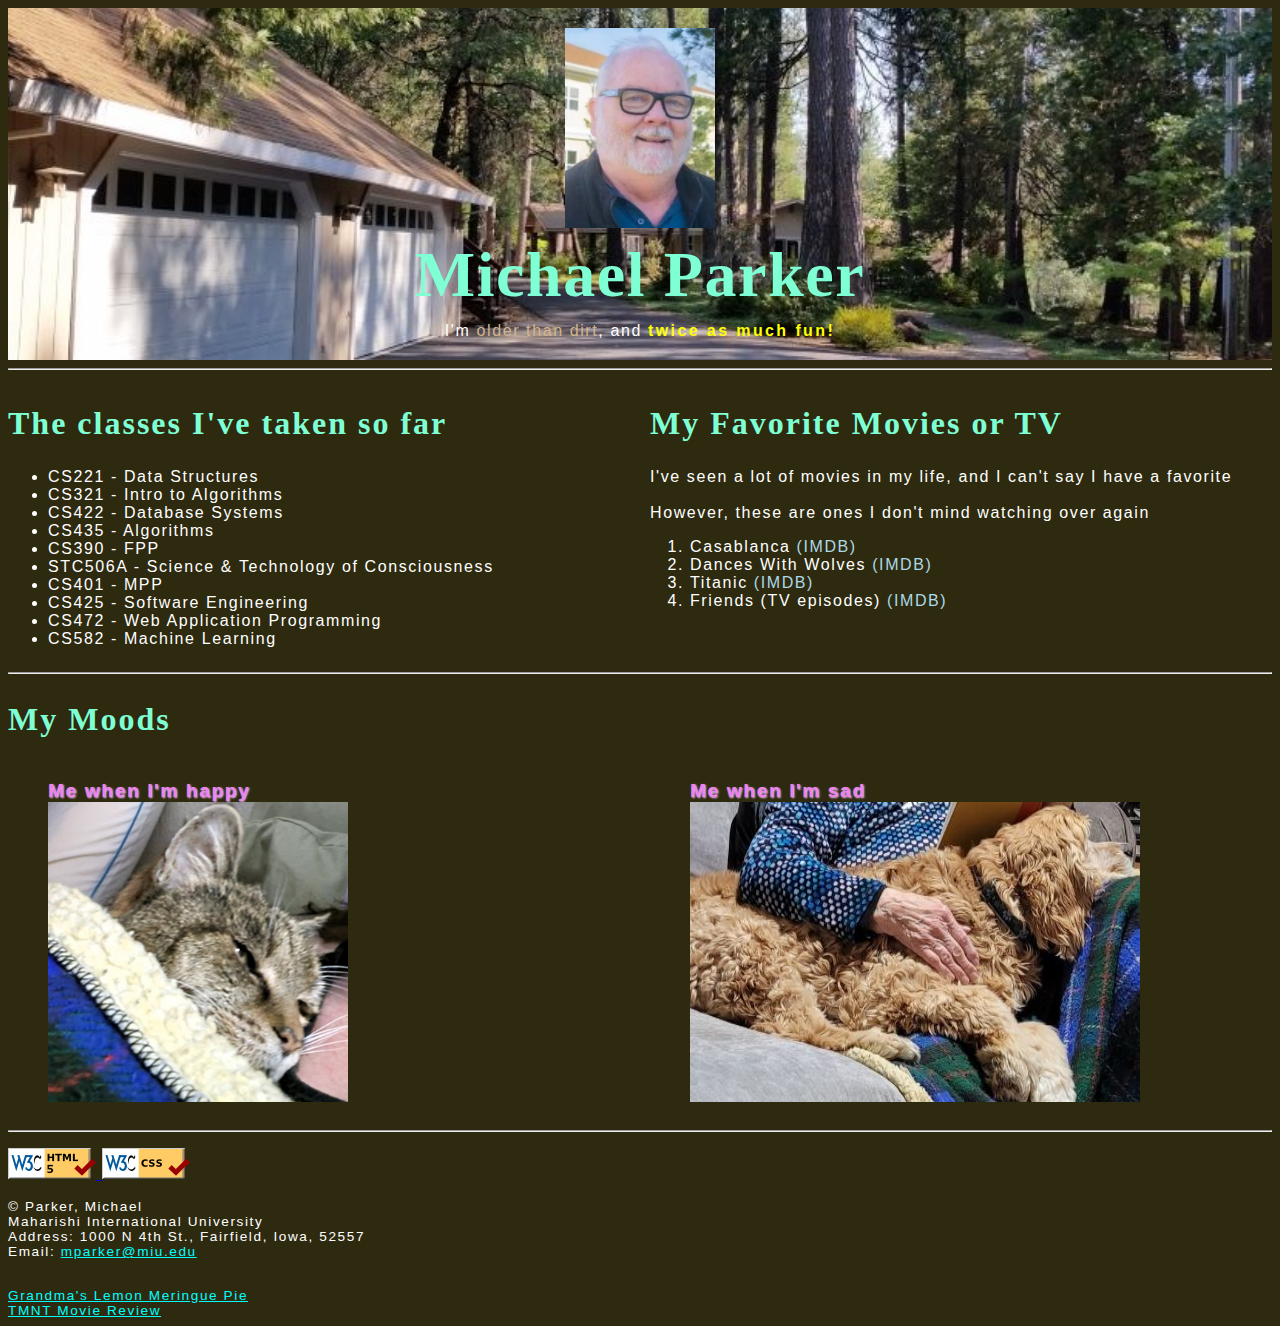
<file: lab1/aboutme.html>
<!DOCTYPE html>
<html lang="en">
<head>
    <meta charset="UTF-8">
    <meta name="viewport" content="width=device-width, initial-scale=1.0">
    <title>Michael Parker</title>
    <link href="images/mparker93010.jpg" type="image/jpg" rel="shortcut icon">
    <link href="css/styleme.css" type="text/css" rel="stylesheet">
</head>
<body>
<header>
    <img src="images/mparker93010.jpg" alt="Michael Parker" style="width: 150px; height: 200px;">
    <h1>Michael Parker</h1>
    <div>I'm <span class="emphasis_level1">older than dirt</span>, and <span class="emphasis_level2">twice as much fun!</span></div>
</header>
<hr>
<div class="content">
    <div class="side-by-side">
        <div>
            <h2>The classes I've taken so far</h2>
            <ul>
                <li>CS221 - Data Structures</li>
                <li>CS321 - Intro to Algorithms</li>
                <li>CS422 - Database Systems</li>
                <li>CS435 - Algorithms</li>
                <li>CS390 - FPP</li>
                <li>STC506A - Science & Technology of Consciousness</li>
                <li>CS401 - MPP</li>
                <li>CS425 - Software Engineering</li>
                <li>CS472 - Web Application Programming</li>
                <li>CS582 - Machine Learning</li>
            </ul>
        </div>
        <div>
            <h2>My Favorite Movies or TV</h2>
            <div>I've seen a lot of movies in my life, and I can't say I have a favorite<br><br></div>
            <div>However, these are ones I don't mind watching over again</div>
            <ol>
                <li>Casablanca <a href="https://www.imdb.com/title/tt0034583/" class="IMDBref">(IMDB)</a></li>
                <li>Dances With Wolves <a href="https://www.imdb.com/title/tt0099348/?ref_=fn_al_tt_1" class="IMDBref">(IMDB)</a></li>
                <li>Titanic <a href="https://www.imdb.com/title/tt0120338/?ref_=nv_sr_srsg_0_tt_8_nm_0_q_Titanic" class="IMDBref">(IMDB)</a></li>
                <li>Friends (TV episodes) <a href="https://www.imdb.com/video/vi4240746009/?ref_=nv_sr_srsg_1_tt_8_nm_0_q_Friends" class="IMDBref">(IMDB)</a></li>
            </ol>
        </div>
    </div>
</div>
<hr>
<h2>My Moods</h2>
<div class="content">
    <div class="side-by-side">
        <div>
<figure>
    <figcaption>Me when I'm happy</figcaption>
    <img src="images/Bear_in_blanket.jpg" alt="Bear in blanket" style="width: 300px; height: 300px;">
</figure>
        </div>
        <div>
<figure>
    <figcaption>Me when I'm sad</figcaption>
    <img src="images/Paws_with_Barbara_cropped.jpg" alt="Paws with Barbara" style="width: 450px; height: 300px;">
</figure>
        </div>
    </div>
</div>
<hr>
<p>
    <a href="https://validator.w3.org/check?url=https://mparker93010.github.io/lab1/aboutme.html">
        <img src="images/w3c-html5-logo.png" alt="Validate">
    </a>
    <a href="https://jigsaw.w3.org/css-validator/validator?uri=https://mparker93010.github.io/lab1/css/styleme.css">
        <img src="images/valid-css.gif" alt="Valid CSS">
    </a>
</p>
<footer>
    <p>
        &copy; Parker, Michael<br>
        Maharishi International University<br>
        Address: 1000 N 4th St., Fairfield, Iowa, 52557<br>
        Email: <a href="mailto:mparker@miu.edu">mparker@miu.edu</a>
    </p>
    <br>
    <div class="links">
        <a href="https://mparker93010.github.io/lab2/pie.html">Grandma's Lemon Meringue Pie</a><br>
        <a href="https://mparker93010.github.io/lab3/tmnt.html">TMNT Movie Review</a>
    </div>
</footer>
</body>
</html>
</file>
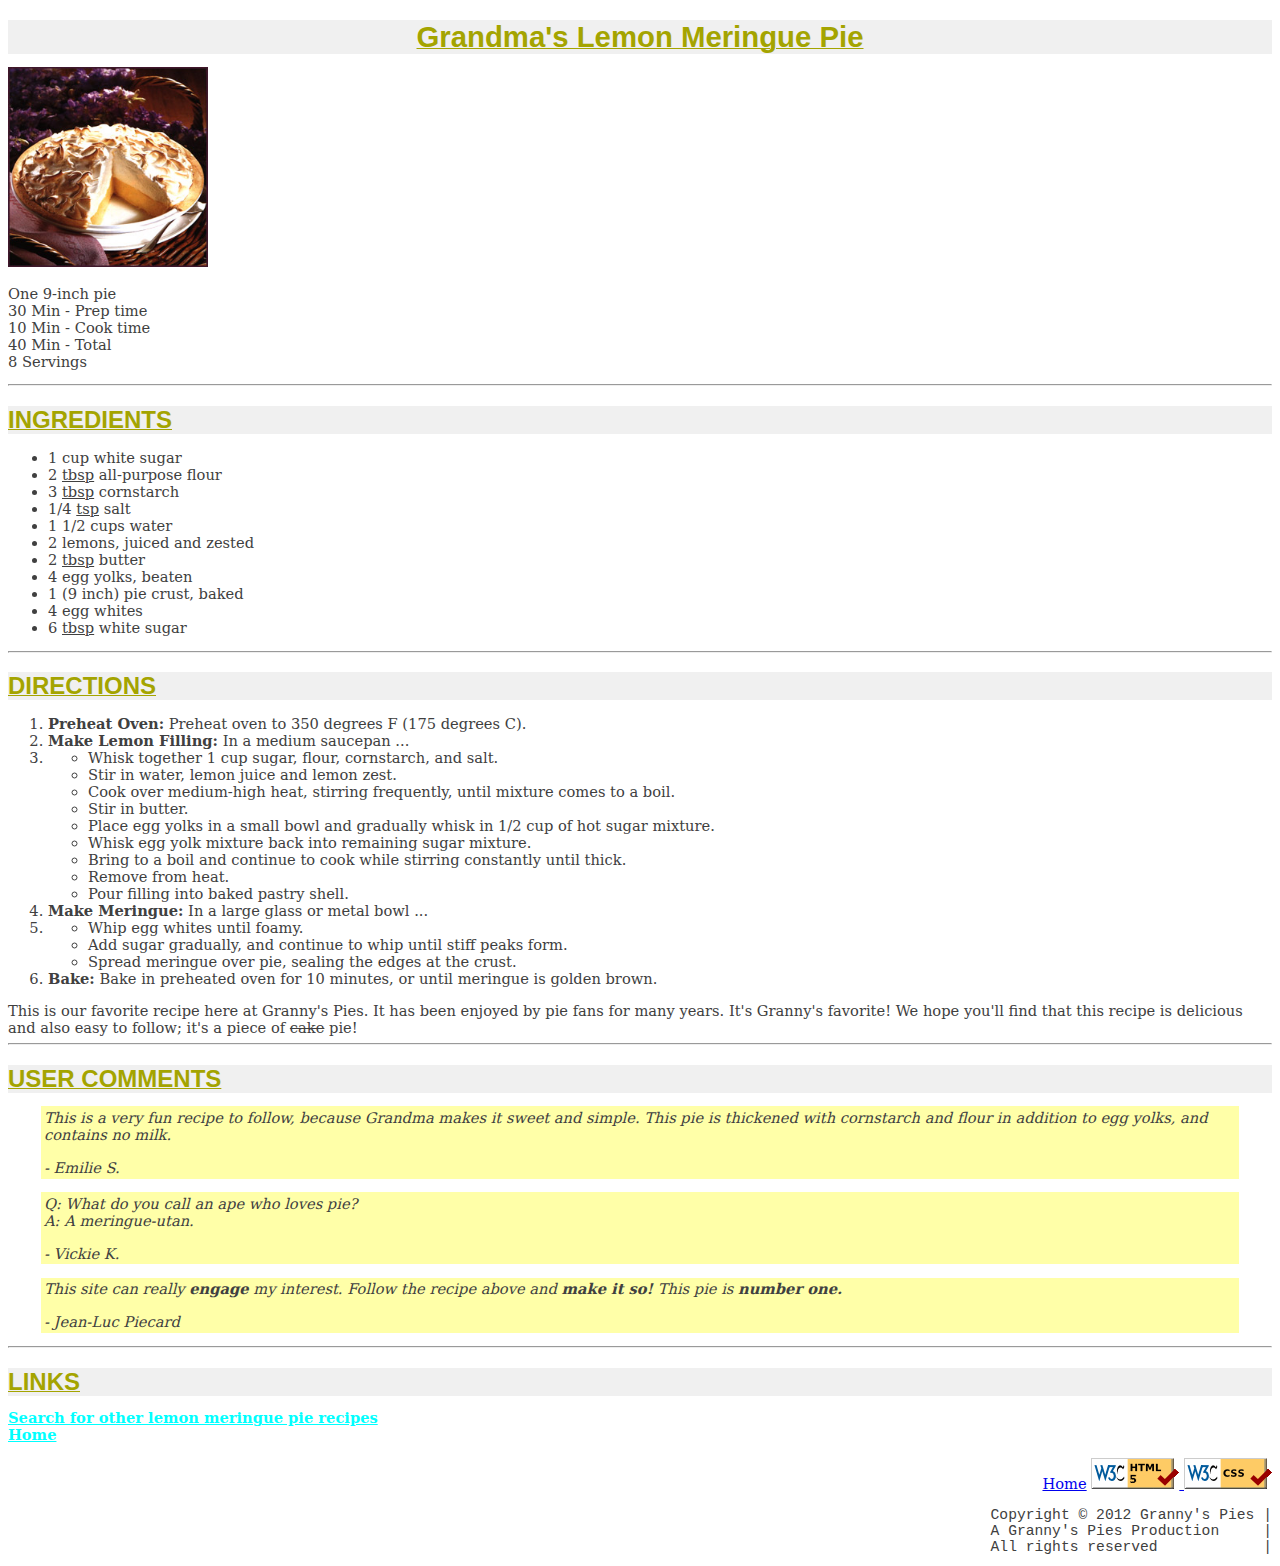
<file: lab2/pie.html>
<!DOCTYPE html>
<html lang="en">
<head>
    <meta name="viewport" content="width=device-width, initial-scale=1.0">
    <meta charset="UTF-8">
    <title>Grandma's Lemon Meringue Pie</title>
    <link href="images/pie.jpg" type="image/jpg" rel="shortcut icon">
    <link href="css/recipe.css" type="text/css" rel="stylesheet">
</head>
<body>
<h1 class="banner">
Grandma's Lemon Meringue Pie
</h1>
<header>
    <img src="images/pie.jpg" alt="lemon meringue pie" style="width: 200px; height: 200px;">
</header>

<ul class="summary">
    <li>One 9-inch pie</li>
    <li>30 Min - Prep time</li>
    <li>10 Min - Cook time</li>
    <li>40 Min - Total</li>
    <li>8 Servings</li>
</ul>
<hr><h2 class="banner">
    INGREDIENTS
</h2>
<ul>
    <li>1 cup white sugar</li>
    <li>2 <span class="tooltip" title="tablespoon">tbsp</span> all-purpose flour</li>
    <li>3 <span class="tooltip" title="tablespoon">tbsp</span> cornstarch</li>
    <li>1/4  <span class="tooltip" title="teaspoon">tsp</span> salt</li>
    <li>1 1/2 cups water</li>
    <li>2 lemons, juiced and zested</li>
    <li>2 <span class="tooltip" title="tablespoon">tbsp</span> butter</li>
    <li>4 egg yolks, beaten</li>
    <li>1 (9 inch) pie crust, baked</li>
    <li>4 egg whites</li>
    <li>6 <span class="tooltip" title="tablespoon">tbsp</span> white sugar</li>
</ul>
<hr><h2 class="banner">
    DIRECTIONS
</h2>
<ol>
    <li><span class="step">Preheat Oven:</span> Preheat oven to 350 degrees F (175 degrees C).</li>
    <li><span class="step">Make Lemon Filling:</span> In a medium saucepan ...</li>
        <li><ul>
        <li>Whisk together 1 cup sugar, flour, cornstarch, and salt.</li>
        <li>Stir in water, lemon juice and lemon zest.</li>
        <li>Cook over medium-high heat, stirring frequently, until mixture comes to a boil.</li>
        <li>Stir in butter.</li>
        <li>Place egg yolks in a small bowl and gradually whisk in 1/2 cup of hot sugar mixture.</li>
        <li>Whisk egg yolk mixture back into remaining sugar mixture.</li>
        <li>Bring to a boil and continue to cook while stirring constantly until thick.</li>
        <li>Remove from heat.</li>
        <li>Pour filling into baked pastry shell.</li>
        </ul></li>
    <li><span class="step">Make Meringue:</span> In a large glass or metal bowl ...</li>
    <li><ul>
        <li>Whip egg whites until foamy.</li>
        <li>Add sugar gradually, and continue to whip until stiff peaks form.</li>
        <li>Spread meringue over pie, sealing the edges at the crust.</li>
    </ul></li>
    <li><span class="step">Bake:</span> Bake in preheated oven for 10 minutes, or until meringue is golden brown.</li>
</ol>
This is our favorite recipe here at Granny's Pies. It has been enjoyed by pie fans for many years. It's Granny's favorite! We hope you'll find that this recipe is delicious and also easy to follow; it's a piece of <span class="strikethru">cake</span> pie!
<hr>
<h2 class="banner">
    USER COMMENTS
</h2>
<div class="comments">
    This is a very fun recipe to follow, because Grandma makes it sweet and simple. This pie is thickened with cornstarch and flour in addition to egg yolks, and contains no milk.
    <div class="signature">- Emilie S.</div>
</div>
<div class="comments">
    Q: What do you call an ape who loves pie?<br>
    A: A meringue-utan.
    <div class="signature">- Vickie K.</div>
</div>
<div class="comments">
    This site can really <span class="emphComment">engage</span> my interest. Follow the recipe above and <span class="emphComment">make it so!</span> This pie is <span class="emphComment">number one.</span>
    <div class="signature">- Jean-Luc Piecard</div>
</div>
<hr><h2 class="banner">
    LINKS
</h2>
<div class="links">
    <a href="http://www.google.com/search?q=lemon+meringue+pie+recipe&start=10">
        Search for other lemon meringue pie recipes
    </a>
</div>
<div class="links">
    <a href="https://mparker93010.github.io/lab1/aboutme.html">Home</a>
</div>
<div class="ValidatorsAndCopyright">
<p>
    <a href="https://mparker93010.github.io/lab1/aboutme.html">Home</a>
    <a href="https://validator.w3.org/check?url=https://mparker93010.github.io/lab2/pie.html">
        <img src="images/w3c-html5-logo.png" alt="Validate">
    </a>
    <a href="https://jigsaw.w3.org/css-validator/validator?uri=https://mparker93010.github.io/lab2/css/recipe.css">
        <img src="images/valid-css.gif" alt="Valid CSS">
    </a>
</p>
<pre>
    Copyright © 2012 Granny's Pies |
    A Granny's Pies Production     |
    All rights reserved            |
</pre>
</div>
</body>
</html>
</file>
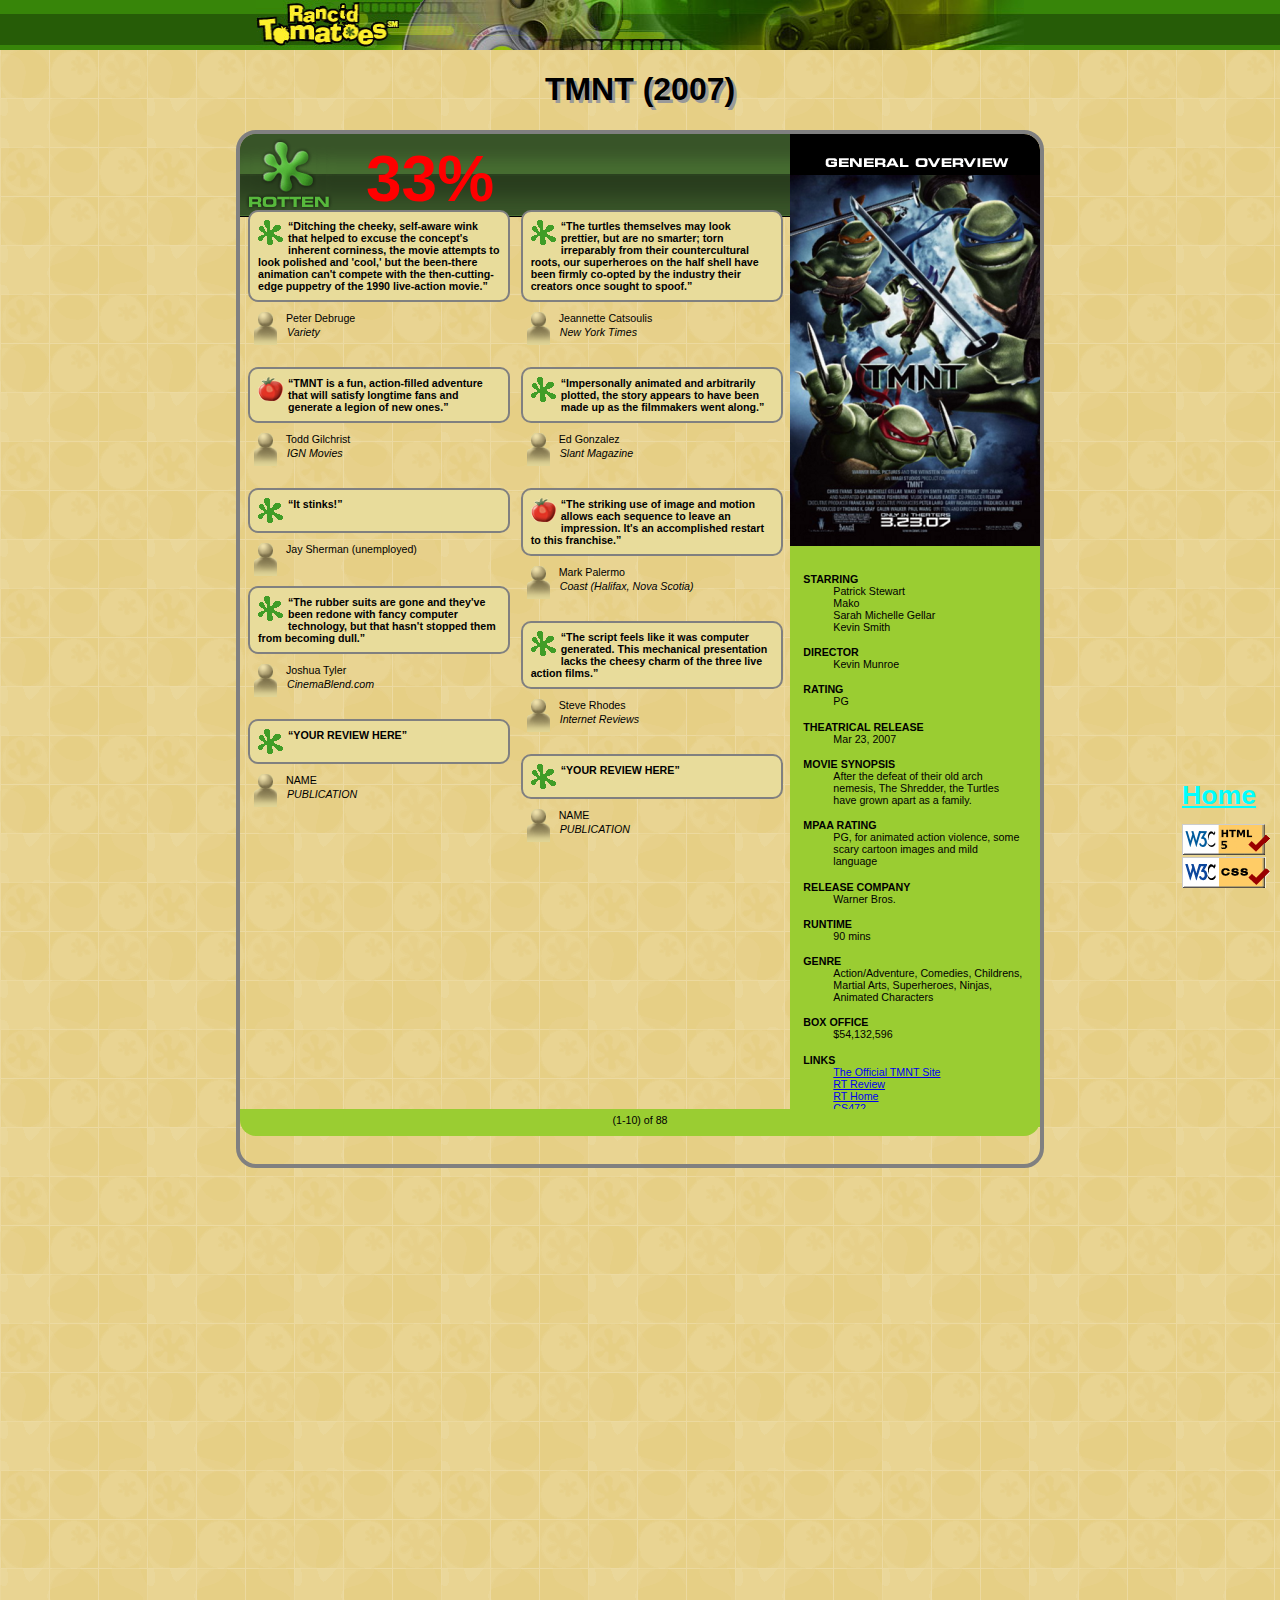
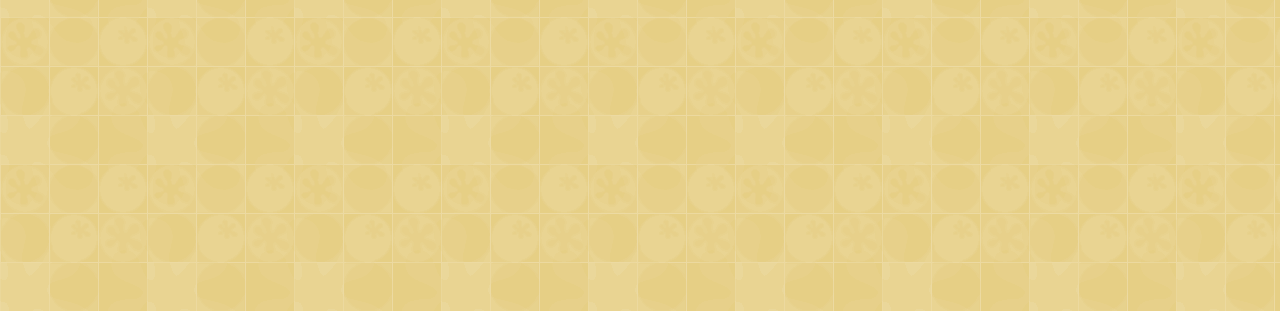
<file: lab3/tmnt.html>
<!DOCTYPE html>
<html lang="en">
<head>
	<meta charset="UTF-8">
	<meta name="viewport" content="width=device-width, initial-scale=1.0">
	<title>TMNT - Rancid Tomatoes</title>
	<link href="movie.css" type="text/css" rel="stylesheet">
	<link rel="icon" href="rotten.gif" type="image/gif">
</head>

<body>
<header class="top_banner">
	<div class="background_overlay"></div>
	<div class="center_banner">
		<img src="banner.png" alt="Rancid Tomatoes">
	</div>
</header>

<h1>TMNT (2007)</h1>
<div class="main_container">
	<div class="container_header">
		<img src="rottenbig.png" alt="Rotten">
		<span class="score">33%</span>
	</div>
	<div class="overview_column">
		<div class="overview">
			<img src="overview.png" alt="general overview">
		</div>

		<dl>
			<dt>STARRING</dt>
			<dd>Patrick Stewart <br> Mako <br> Sarah Michelle Gellar <br> Kevin Smith</dd>

			<dt>DIRECTOR</dt>
			<dd>Kevin Munroe</dd>

			<dt>RATING</dt>
			<dd>PG</dd>

			<dt>THEATRICAL RELEASE</dt>
			<dd>Mar 23, 2007</dd>

			<dt>MOVIE SYNOPSIS</dt>
			<dd>After the defeat of their old arch nemesis, The Shredder, the Turtles have grown apart as a family.</dd>

			<dt>MPAA RATING</dt>
			<dd>PG, for animated action violence, some scary cartoon images and mild language</dd>

			<dt>RELEASE COMPANY</dt>
			<dd>Warner Bros.</dd>

			<dt>RUNTIME</dt>
			<dd>90 mins</dd>

			<dt>GENRE</dt>
			<dd>Action/Adventure, Comedies, Childrens, Martial Arts, Superheroes, Ninjas, Animated Characters</dd>

			<dt>BOX OFFICE</dt>
			<dd>$54,132,596</dd>

			<dt>LINKS</dt>
			<dd>
				<ul>
					<li><a href="http://www.ninjaturtles.com/">The Official TMNT Site</a></li>
					<li><a href="http://www.rottentomatoes.com/m/teenage_mutant_ninja_turtles/">RT Review</a></li>
					<li><a href="http://www.rottentomatoes.com/">RT Home</a></li>
					<li><a href="http://mumstudents.org/cs472/">CS472</a></li>
				</ul>
			</dd>
		</dl>
	</div>
	<div class="reviews_container">
		<div class="review_box">
			<img src="rotten.gif" alt="Rotten">
			<q>Ditching the cheeky, self-aware wink that helped to excuse the concept's inherent corniness, the movie attempts to look polished and 'cool,' but the been-there animation can't compete with the then-cutting-edge puppetry of the 1990 live-action movie.</q>
		</div>
		<p class="critic_info">
			<span class="reviewerimg"><img src="critic.gif" alt="Critic"> </span>
			<span class="reviewer">Peter Debruge <br></span>
			<span class="pub">Variety</span>
		</p>
		<div class="review_box">
			<img src="fresh.gif" alt="Fresh">
			<q>TMNT is a fun, action-filled adventure that will satisfy longtime fans and generate a legion of new ones.</q>
		</div>
		<p class="critic_info">
			<img src="critic.gif" alt="Critic">
			Todd Gilchrist <br>
			<span class="pub">IGN Movies</span>
		</p>

		<div class="review_box">
			<img src="rotten.gif" alt="Rotten">
			<q>It stinks!</q>
		</div>
		<p class="critic_info">
			<img src="critic.gif" alt="Critic">
			Jay Sherman (unemployed)
		</p>

		<div class="review_box">
			<img src="rotten.gif" alt="Rotten">
			<q>The rubber suits are gone and they've been redone with fancy computer technology, but that hasn't stopped them from becoming dull.</q>
		</div>
		<p class="critic_info">
			<img src="critic.gif" alt="Critic">
			Joshua Tyler <br>
			<span class="pub">CinemaBlend.com</span>
		</p>

		<div class="review_box">
			<img src="rotten.gif" alt="Rotten">
			<q>YOUR REVIEW HERE</q>
		</div>
		<p>
			<span class="critic_info">
			<img src="critic.gif" alt="Critic">
			<span>NAME <br> </span>
			<span class="pub">PUBLICATION</span>
			</span>
		</p>

		<div class="review_box">
			<img src="rotten.gif" alt="Rotten">
			<q>The turtles themselves may look prettier, but are no smarter; torn irreparably from their countercultural roots, our superheroes on the half shell have been firmly co-opted by the industry their creators once sought to spoof.</q>
		</div>
		<p class="critic_info">
			<img src="critic.gif" alt="Critic">
			Jeannette Catsoulis <br>
			<span class="pub">New York Times</span>
		</p>

		<div class="review_box">
			<img src="rotten.gif" alt="Rotten">
			<q>Impersonally animated and arbitrarily plotted, the story appears to have been made up as the filmmakers went along.</q>
		</div>
		<p class="critic_info">
			<img src="critic.gif" alt="Critic">
			Ed Gonzalez <br>
			<span class="pub">Slant Magazine</span>
		</p>

		<div class="review_box">
			<img src="fresh.gif" alt="Fresh">
			<q>The striking use of image and motion allows each sequence to leave an impression. It's an accomplished restart to this franchise.</q>
		</div>
		<p class="critic_info">
			<img src="critic.gif" alt="Critic">
			Mark Palermo <br>
			<span class="pub">Coast (Halifax, Nova Scotia)</span>
		</p>

		<div class="review_box">
			<img src="rotten.gif" alt="Rotten">
			<q>The script feels like it was computer generated. This mechanical presentation lacks the cheesy charm of the three live action films.</q>
		</div>
		<p class="critic_info">
			<img src="critic.gif" alt="Critic">
			Steve Rhodes <br>
			<span class="pub">Internet Reviews</span>
		</p>

		<div class="review_box">
			<img src="rotten.gif" alt="Rotten">
			<q>YOUR REVIEW HERE</q>
		</div>
		<p class="critic_info">
			<img src="critic.gif" alt="Critic">
			NAME <br>
			<span class="pub">PUBLICATION</span>
		</p>

	</div>

<p class="review_count">(1-10) of 88</p>

</div>
<div class="validators">
	<span class="GoHome"> <a href="https://mparker93010.github.io/lab1/aboutme.html">Home</a> </span><br>
	<a href="https://validator.w3.org/check?url=https://mparker93010.github.io/lab3/tmnt.html">
		<img src="w3c-html.png" alt="Validate"></a> <br>
	<a href="https://jigsaw.w3.org/css-validator/validator?uri=https://mparker93010.github.io/lab3/movie.css">
		<img src="w3c-css.png" alt="Valid CSS">
	</a>
</div>
</body>
</html>
</file>
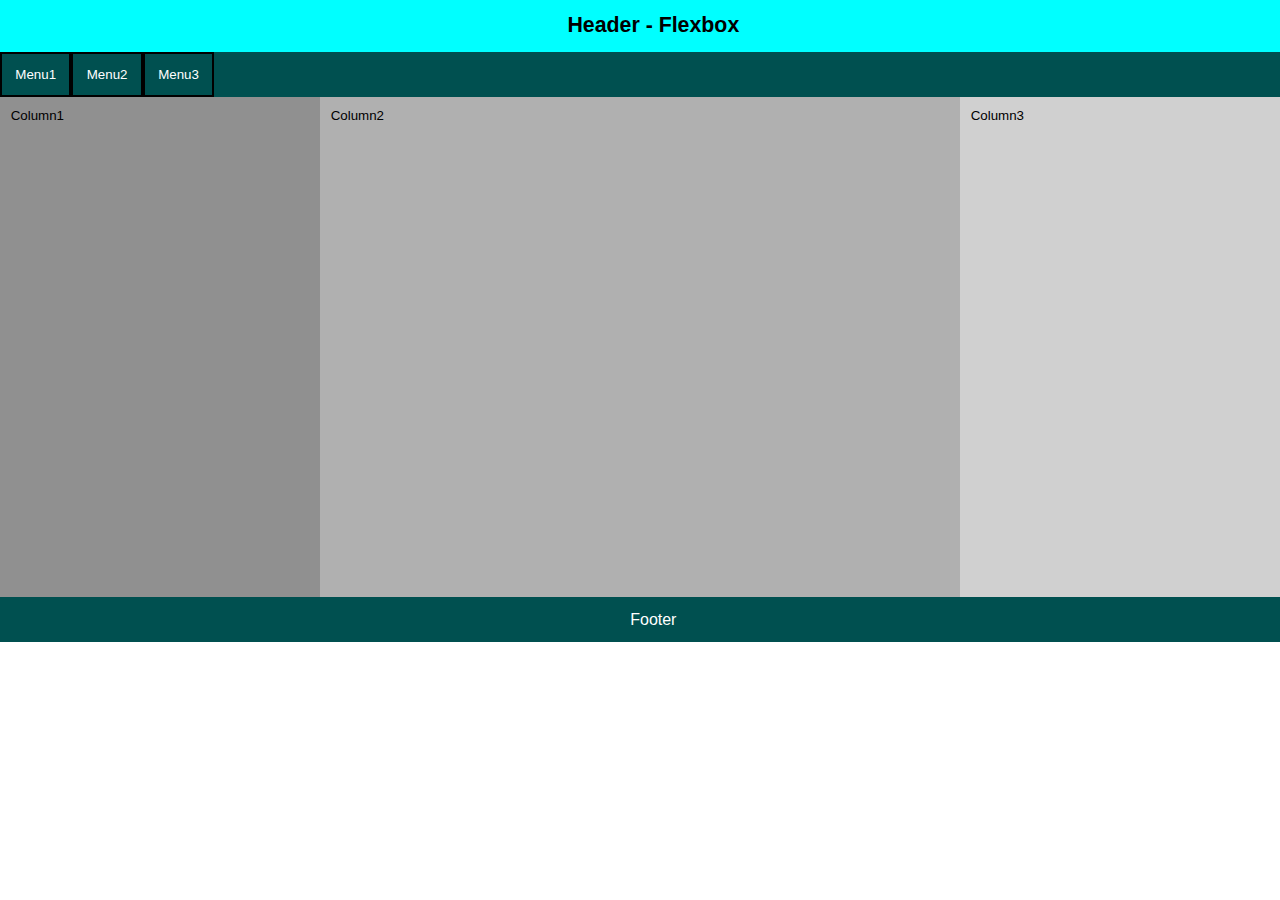
<file: lab4/lab4responsiveflexbox.html>
<!DOCTYPE html>
<html lang="en">
<head>
    <meta charset="UTF-8">
    <title>Lab4 Responsive Flexbox</title>
    <meta name="viewport" content="width=device-width, initial-scale=1.0">
    <link href="css/lab4responsiveflexbox.css" type="text/css" rel="stylesheet">
</head>
<body>
<header>Header - Flexbox</header>
<ul id="topmenu">
    <li>Menu1</li><li>Menu2</li><li>Menu3</li>
</ul>
<section>
    <span class="col" id="col1">Column1</span>
    <span class="col" id="col2">Column2</span>
    <span class="col" id="col3">Column3</span>
</section>
<footer>Footer</footer>
</body>
</html>
</file>
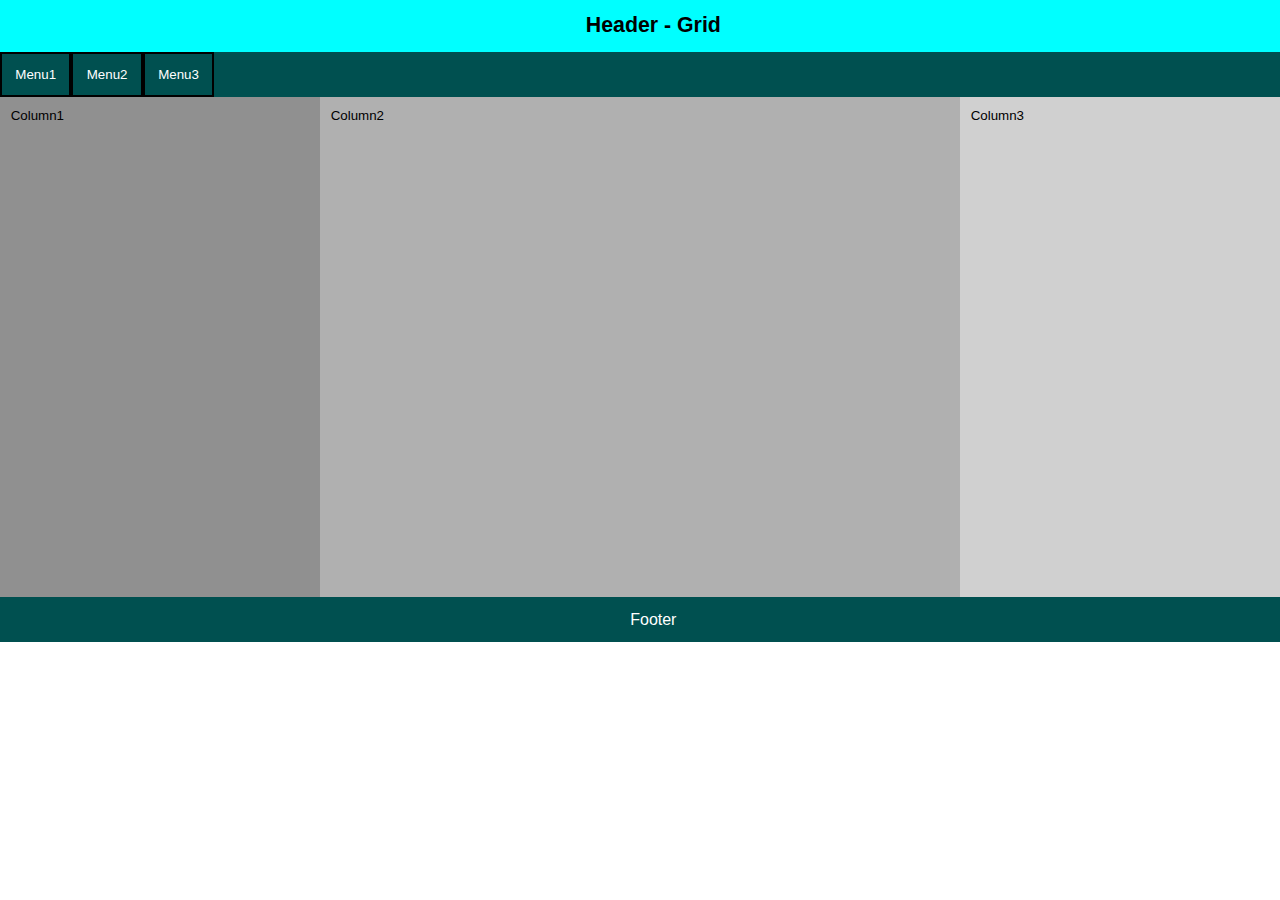
<file: lab4/lab4responsivegrid.html>
<!DOCTYPE html>
<html lang="en">
<head>
    <meta charset="UTF-8">
    <title>Lab4 Responsive Grid</title>
    <meta name="viewport" content="width=device-width, initial-scale=1.0">
    <link href="css/lab4responsivegrid.css" type="text/css" rel="stylesheet">
</head>
<body>
<header>Header - Grid</header>
<ul id="topmenu">
    <li>Menu1</li><li>Menu2</li><li>Menu3</li>
</ul>
<section>
    <span class="col" id="col1">Column1</span>
    <span class="col" id="col2">Column2</span>
    <span class="col" id="col3">Column3</span>
</section>
<footer>Footer</footer>
</body>
</html>
</file>
<file: lab1/css/styleme.css>
header {
    display: flex;
    flex-direction: column;
    align-items: center;
    gap: 10px;
    background-image: url("../images/ReducedIronRock.jpg"); /* background image */
    background-size: cover; /* Ensures the background image covers the entire header */
    background-position: center; /* Centers the background image */
    padding: 20px; /* Adds some padding to the header */
    color: white; /* Ensures text remains readable on the background */
    text-align: center;
}

body {
    background-color: rgb(46, 42, 15);
    color: white;
    font-family: Arial, Helvetica, sans-serif;
    letter-spacing: .1rem;
    /*text-align: center;*/
}

.profile-img {
    width:  150px;
    height: 200px;
}

h1 {
    color:aquamarine;
    font-family: 'Franklin Gothic Medium', serif,  sans-serif;
    letter-spacing: .1rem;
    font-size: 4em;
    margin: 0;
}

h2 {
    color: aquamarine;
    font-family: 'Franklin Gothic Medium', serif,  sans-serif;
    letter-spacing: .125rem;
    font-size: 2em;
    text-align: left;
}

footer {
    font-size: .85rem;
}

.IMDBref:visited {
    color: rgb(81, 81, 251);
}

.IMDBref:link {
    color:lightblue;
    text-decoration: none;
}

.IMDBref:hover {
    text-decoration: underline;
    color:lightblue;
}

.emphasis_level1 {
    color: tan;
}

.emphasis_level2 {
    color: yellow;
    letter-spacing: .15rem;
    font-weight: bold;
}

figcaption {
    text-align: left;
    color: violet;
    font-size: 1.2rem;
    font-weight: bold;
    text-shadow: 1px 1px 2px rgb(255, 200, 255);
}

footer a {
    color: cyan;
}

.side-by-side {
    display: flex;
    justify-content: space-around;
    align-items: flex-start;
    gap: 20px; /* Adjust the spacing between the sections */
    text-align: left; /* Align text to the left within the sections */
}

.side-by-side div {
    flex: 1;
}
</file>
<file: lab2/css/recipe.css>
.banner {
    color: #A4A400;
    background-color: #F0F0F0;
    font-family: "Lucida Sans Unicode", "Helvetica", "Arial", sans-serif;
    text-align: left;
    font-size: 18pt;
    text-decoration: underline;
    text-decoration-thickness: 1px;
    text-underline-offset: 1px;
    margin-bottom: 10pt;
}

body {
    background-color: white;
    color: #404040;
    font-family: "Georgia", "Garamond", "serif";
    font-size: 11pt;
}

h1.banner {
    font-size: 22pt;
    text-align: center;
}

.summary {
    list-style-type: none;
    padding: 0;
}

.tooltip {
    text-decoration: underline;
}

.strikethru {
    text-decoration: line-through;
}

.step, .emphComment {
    font-weight: bold;
}

.comments {
    background-color: #FFFFA8;
    font-style: italic;
    padding: 2pt;
    margin: 10pt;
    margin-left: 25pt;
    margin-right: 25pt;
}

.signature {
    padding-top: 12pt;
}

.links a {
    /*color: #A4A400;*/
    color: cyan;
    font-weight: bold;
    text-decoration: underline;
}

.footer {
    font-family: monospace;
}

.ValidatorsAndCopyright {
    text-align: right;
}

.ValidatorsAndCopyright pre{
    display: inline-block;
    text-align: left;
    margin: 0;
}
</file>
<file: lab3/movie.css>
html, body {
    display: inline;
    margin: 0;
    padding: 0;
    border: 0;
    /*height: 100%;*/
    width: 100%;
    font-family: Tahoma, Verdana, sans-serif;
    font-size: 8pt;
}

body {
    background-image: url("background.png");
    background-repeat: repeat;
    background-size: 147px 147px;
    background-position: top left;
}

.top_banner {
    display: flex;
    justify-content: center;
    align-items: center;
    height: 50px;
    width: 100%;
    position: relative;
}

.background_overlay {
    position: absolute;
    top: 0;
    left: 0;
    width: 100%;
    height: 100%;
    background-image: url("bannerbg.png");
    background-size: 100% 100%; /* Stretch horizontally */
    background-position: center;
    background-repeat: no-repeat;
    z-index: 0; /* Ensure it is behind the center banner */
}

.center_banner {
    width: 60%;
    display: flex;
    justify-content: center;
    height: 100%;
    position: relative;
    z-index: 1;
}

.center_banner img {
    max-width: 100%;
}

h1 {
    font-size: 24pt;
    text-align: center;
    font-weight: bold;
    text-shadow: 3px 3px 0 #999999;
}

/**************** MAIN CONTAINER *************/

.main_container {
    position: relative;
    box-sizing: content-box;
    margin-right: auto;
    margin-left: auto;
    width: 800px;
    height: 1030px;
    border-width: 4px;
    border-style: solid;
    border-color: gray;
    border-radius: 20px;
}

/******************* CONTAINER HEADER *************/
.container_header {
    position: relative;
    top: 0;
    left: 0;
    align-items: center;
    width: 550px;
    height: 83px;
    background-image: url("rbg.png");
    background-size: 10px 83px;
    background-repeat: repeat-x;
    background-position: top left;
    border-top-left-radius: 16px;
    overflow: hidden;
}

.container_header img {
    margin-right: 25px;
    border-top-left-radius: 16px;
    overflow: hidden;
}

.score {
    position: relative;
    bottom: .25em;
    font-size: 48pt;
    color: red;
    font-weight: bold;
}

/*************** OVERVIEW SECTION RIGHT *****************/
/* the browser defaults were confusing me at times */
/* so just say "NO" to them */
dl, dt, dd {
    margin: 0;
    padding: 0;
}

.overview_column {
    position: relative;
    bottom: 83px;
    left: 550px;
    width: 250px;
    border-top-right-radius: 16px;
    overflow: hidden;
}

.overview {
    height: 412px;
    width: 250px;
    border-top-right-radius: 16px;
    overflow: hidden;
    border-width: 0;
}

dl {
    width: 250px;
    background-color: yellowgreen;
    padding: 10pt;
}

dt {
    font-weight: bold; /* Bold text for dt elements */
    margin-top: 10pt; /* 10pt vertical separation between dt and preceding element */
}

dd {
    margin-left: 30px; /* Indent dd elements for better readability */
    margin-right: 30px;
}

ul {
    padding: 0;
    margin: 0;
    list-style-type: none;
}

/******************* REVIEWS SECTION *********************/

.reviews_container {
    position: relative;
    display: inline-block;
    bottom: 1000px;
    column-count: 2;
    column-gap: 1%;
    width: 540px;
}

/***** INSIDE REVIEW BOX *****/

.review_box {
    display: block;
    background-color: #E8DC9B;
    border: 2px solid gray;
    border-radius: 10px;
    padding: 8px;
    width: 98%;
    box-sizing: border-box;
    margin: 0 8px;
    overflow: hidden;
}

.review_box img {
    float: left;
    margin-right: 5px;
    height: 25px;
    width: 25px;
}

.review_box q {
    font-weight: bold;
    display: block;
}

/****** BELOW REVIEW BOX ******/

.critic_info img{
    display: inline-block;
    position: relative;
    top: 0;
    margin-top:0;
    padding: 0;
    vertical-align: top;
}

p{
    margin: 10px 8px;
}

.critic_info {
    display: inline-block;
    position: relative;
    vertical-align: top;
}

.critic_info .pub {
    display: inline-block;
    position: relative;
    bottom: 14pt;
    font-style: italic;
    margin-left: 39px;
}

/*********  FINAL PIECES  *************/
.review_count {
    display: inline-block;
    text-align: center;
    background-color: yellowgreen;
    box-sizing: border-box;
    height: 20pt;
    width: 800px;
    padding: 5px;
    position: relative;
    bottom: 765px;
    right: 8px;
    border-bottom-right-radius: 16px;
    border-bottom-left-radius: 16px;
}

.GoHome a{
    display: inline-block;
    position: relative;
    margin-bottom: 10pt;
    font-size: 20pt;
    font-weight: bold;
    color: cyan;
    text-decoration: underline;
}

.validators {
    /*display: block;*/
    position: absolute;
    bottom: 10px;
    right: 10px;
}
</file>
<file: lab4/css/lab4responsiveflexbox.css>
body {
    font-family: Verdana, Geneva, Tahoma, sans-serif;
    font-weight: normal;
    text-align: center;
    font-size: 8pt;
    margin: 0;
}

header {
    display: inline-block;
    color: black;
    background-color: cyan;
    font-size: 12pt;
    font-weight: bold;
    width: 100%;
    padding: 12pt;
}

#topmenu {
    display: inline-block;
    background-color: #005050;
    text-align: left;
    width: 100%;
    margin: 0;
    padding: 0;
    }

li {
    display: inline-block;
    color: white;
    border-width: 2px;
    border-style: solid;
    border-color: black;
    font-weight: normal;
    padding: 6pt;
    margin: 0;
}

section {
    display: flex;
    flex-direction: row;
    flex-wrap: wrap;
    text-align: left;
    height: 500px;
}

#col1 {
    box-sizing: border-box;
    order: 1;
    width: 50%;
    height: 50%;
    background-color: #909090;
    padding: 6pt;
}

#col2 {
    box-sizing: border-box;
    order: 3;
    width: 100%;
    height: 50%;
    padding: 6pt;
    background-color: #B0B0B0;
}

#col3 {
    box-sizing: border-box;
    order: 2;
    width: 50%;
    height: 50%;
    padding: 6pt;
    background-color: #D0D0D0;
}

footer {
    display: inline-block;
    background-color: #005050;
    color: white;
    text-align: center;
    width: 100%;
    padding: 6pt;
}

@media only screen and (min-width: 600px) {
    header {
        font-size: 16pt;
        padding: 10pt;
    }

    #topmenu {
        font-size: 10pt;
    }

    li {
        padding: 10pt;
    }

    section {
        flex-wrap: nowrap;
        /*height: 450px;*/
        font-size: 10pt;
    }

    #col1 {
        width: 25%;
        height: 100%;
        padding: 8pt;
    }

    #col2 {
        order: 2;
        width: 50%;
        height: 100%;
        padding: 8pt;
    }

    #col3 {
        order: 3;
        width: 25%;
        height: 100%;
        padding: 8pt;
    }

    footer {
        font-size: 12pt;
        padding: 10pt;
    }
}
</file>
<file: lab4/css/lab4responsivegrid.css>
body {
    font-family: Verdana, Geneva, Tahoma, sans-serif;
    font-weight: normal;
    text-align: center;
    font-size: 8pt;
    margin: 0;
}

header {
    display: inline-block;
    color: black;
    background-color: cyan;
    font-size: 12pt;
    font-weight: bold;
    width: 100%;
    padding: 12pt;
}

#topmenu {
    display: inline-block;
    background-color: #005050;
    text-align: left;
    width: 100%;
    margin: 0;
    padding: 0;
    }

li {
    display: inline-block;
    color: white;
    border-width: 2px;
    border-style: solid;
    border-color: black;
    font-weight: normal;
    padding: 6pt;
    margin: 0;
}

section {
    display: grid;
    text-align: left;
    grid-template-columns: 25% 25% 25% 25%;
    grid-template-rows: 50% 50%;
    height: 500px;
}

#col1 {
    box-sizing: border-box;
    grid-column: 1/ span 2;
    grid-row: 1;
    background-color: #909090;
    padding: 6pt;
}

#col2 {
    box-sizing: border-box;
    grid-row: 2;
    grid-column: 1/ span 4;
    padding: 6pt;
    background-color: #B0B0B0;
}

#col3 {
    box-sizing: border-box;
    grid-column: 3 / span 2;
    grid-row: 1;
    padding: 6pt;
    background-color: #D0D0D0;
}

footer {
    display: inline-block;
    background-color: #005050;
    color: white;
    text-align: center;
    width: 100%;
    padding: 6pt;
}

@media only screen and (min-width: 600px) {
    header {
        font-size: 16pt;
        padding: 10pt;
    }

    #topmenu {
        font-size: 10pt;
    }

    li {
        padding: 10pt;
    }
    
    section {
        font-size: 10pt;
    }

    #col1 {
        grid-column: 1;
        grid-row: 1 / span 2;
        padding: 8pt;
    }

    #col2 {
        grid-column: 2 / span 2;
        grid-row: 1 / span 2;
        padding: 8pt;
    }

    #col3 {
        grid-column: 4;
        grid-row: 1 / span 2;
        padding: 8pt;
    }

    footer {
        font-size: 12pt;
        padding: 10pt;
    }
}
</file>
